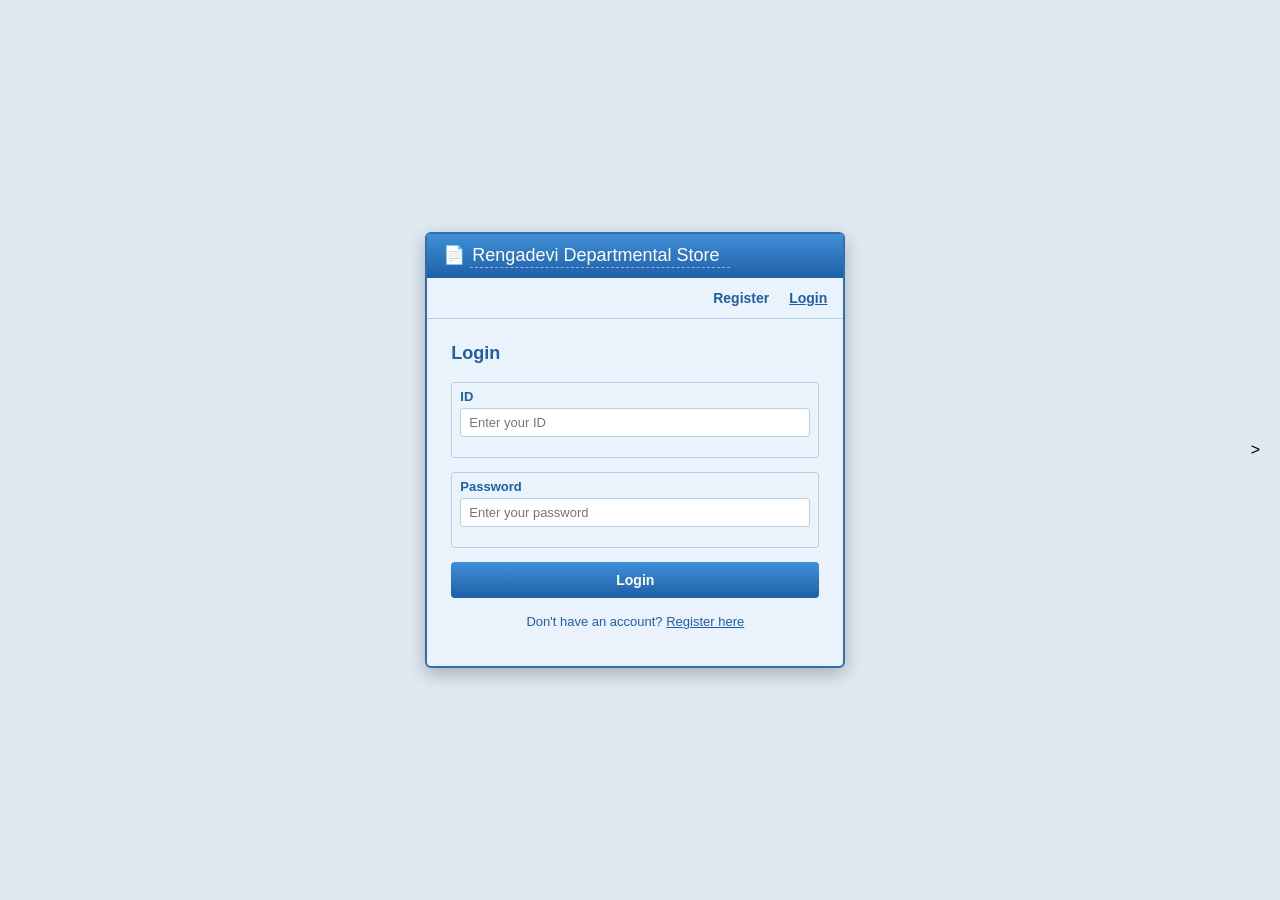
<file: login.html>
<!DOCTYPE html>
<html lang="en">
<head>
<meta charset="UTF-8">
<title>Login - Billing System</title>
<link rel="stylesheet" href="style.css">
<style>
  body {
    display: flex;
    align-items: center;
    justify-content: center;
    min-height: 100vh;
  }
  .auth-window {
    max-width: 420px;
    width: 100%;
  }
  .auth-tabs {
    display: flex;
    justify-content: flex-end;
    gap: 20px;
    padding: 12px 16px;
    background: #eaf2fb;
    border-bottom: 1px solid #b9cfe6;
  }
  .auth-tabs a {
    color: #1f5fa8;
    text-decoration: none;
    font-weight: 600;
    font-size: 14px;
  }
  .auth-tabs a.active { text-decoration: underline; }
  .auth-body { padding: 24px; }
  .auth-body h2 {
    color: #1f5fa8;
    margin-top: 0;
    margin-bottom: 18px;
    font-size: 18px;
  }
  .auth-body label {
    font-size: 13px;
    color: #1f5fa8;
    font-weight: 600;
    display: block;
    margin-bottom: 4px;
  }
  .auth-body .field { margin-bottom: 14px; }
  .auth-error {
    background: #fdecea;
    border: 1px solid #f5c2c0;
    color: #c0392b;
    padding: 8px 10px;
    border-radius: 4px;
    font-size: 13px;
    margin-bottom: 14px;
    display: none;
  }
  .auth-submit {
    width: 100%;
    padding: 10px;
    background: linear-gradient(#3f8fd8, #1f5fa8);
    color: #fff;
    border: none;
    border-radius: 4px;
    font-size: 14px;
    font-weight: 600;
    cursor: pointer;
  }
  .auth-submit:hover { opacity: 0.9; }
</style>
</head>
<body>

<div class="window auth-window">
  <div class="titlebar">
    <span>📄 <input class="name-edit" id="storeNameDisplay" value="Rengadevi Departmental Store"></span>
  </div>

  <div class="auth-tabs">
    <a href="register.html">Register</a>
    <a href="login.html" class="active">Login</a>
  </div>

  <div class="auth-body">
    <h2>Login</h2>
    <div class="auth-error" id="errorBox"></div>

    <div class="field">
      <label>ID</label>
      <input class="field" id="username" placeholder="Enter your ID">
    </div>
    <div class="field">
      <label>Password</label>
      <input class="field" id="password" type="password" placeholder="Enter your password">
    </div>

    <button class="auth-submit" onclick="doLogin()">Login</button>

    <p style="text-align:center; margin-top:16px; font-size:13px; color:#1f5fa8;">
      Don't have an account? <a href="register.html" style="color:#1f5fa8;">Register here</a>
    </p>
  </div>
</div>

<script>
const API_BASE = '/api';

async function doLogin() {
  const username = document.getElementById('username').value.trim();
  const password = document.getElementById('password').value;
  const errorBox = document.getElementById('errorBox');
  errorBox.style.display = 'none';

  if (!username || !password) {
    errorBox.textContent = 'Please enter both ID and password.';
    errorBox.style.display = 'block';
    return;
  }

  try {
    const res = await fetch(API_BASE + '/login', {
      method: 'POST',
      headers: { 'Content-Type': 'application/json' },
      credentials: 'include',
      body: JSON.stringify({ username: username, password: password }),
    });
    const data = await res.json();

    if (!res.ok) {
      errorBox.textContent = data.error || 'Login failed.';
      errorBox.style.display = 'block';
      return;
    }

    window.location.href = 'index.html';
  } catch (err) {
    errorBox.textContent = 'Could not reach backend server. Make sure the Flask server is running';
    errorBox.style.display = 'block';
  }
}

document.getElementById('password').addEventListener('keydown', (e) => {
  if (e.key === 'Enter') doLogin();
});
</script>

</body>
</html>>
</file>
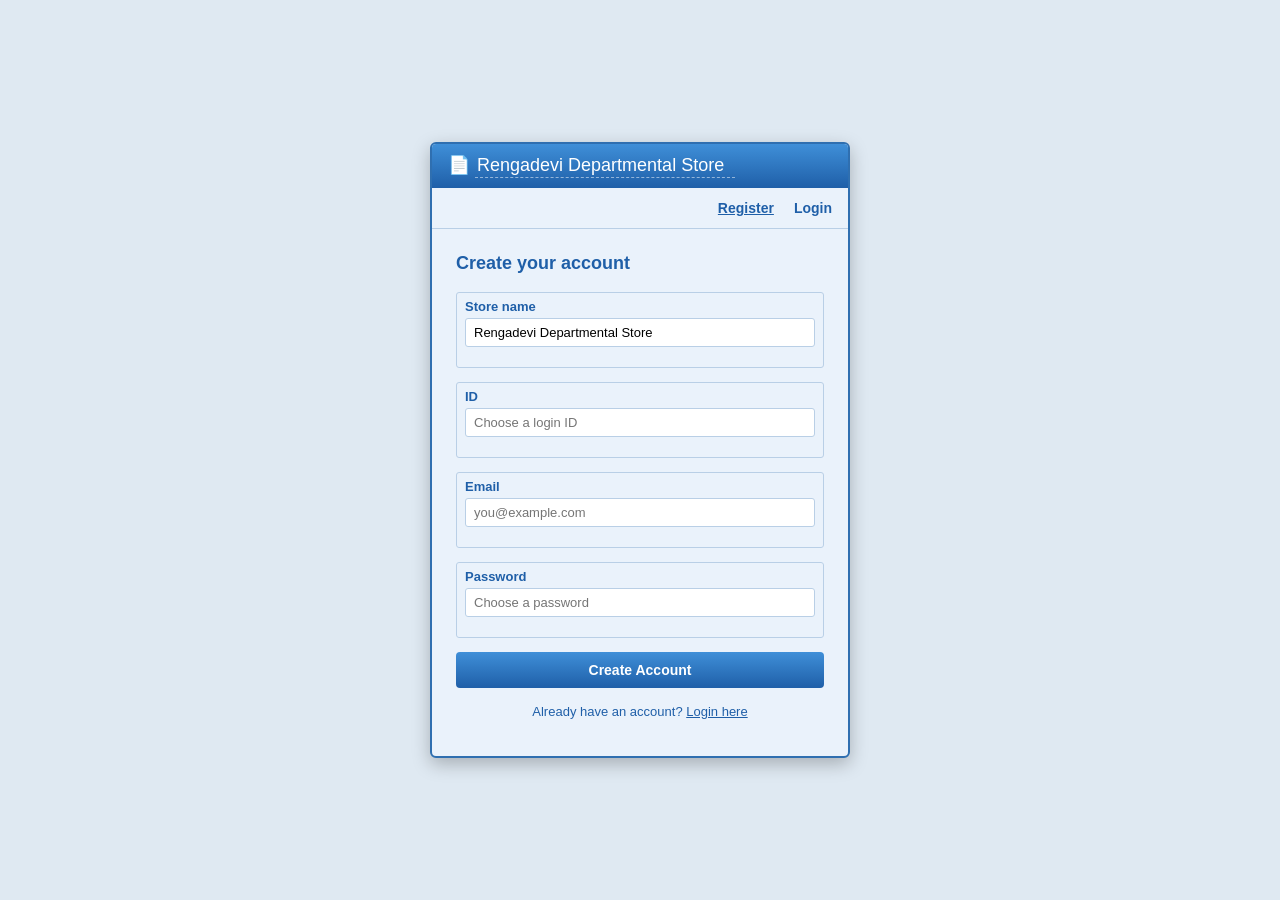
<file: register.html>
<!DOCTYPE html>
<html lang="en">
<head>
<meta charset="UTF-8">
<title>Register - Billing System</title>
<link rel="stylesheet" href="style.css">
<style>
  body {
    display: flex;
    align-items: center;
    justify-content: center;
    min-height: 100vh;
  }
  .auth-window {
    max-width: 420px;
    width: 100%;
  }
  .auth-tabs {
    display: flex;
    justify-content: flex-end;
    gap: 20px;
    padding: 12px 16px;
    background: #eaf2fb;
    border-bottom: 1px solid #b9cfe6;
  }
  .auth-tabs a {
    color: #1f5fa8;
    text-decoration: none;
    font-weight: 600;
    font-size: 14px;
  }
  .auth-tabs a.active { text-decoration: underline; }
  .auth-body { padding: 24px; }
  .auth-body h2 {
    color: #1f5fa8;
    margin-top: 0;
    margin-bottom: 18px;
    font-size: 18px;
  }
  .auth-body label {
    font-size: 13px;
    color: #1f5fa8;
    font-weight: 600;
    display: block;
    margin-bottom: 4px;
  }
  .auth-body .field { margin-bottom: 14px; }
  .auth-error {
    background: #fdecea;
    border: 1px solid #f5c2c0;
    color: #c0392b;
    padding: 8px 10px;
    border-radius: 4px;
    font-size: 13px;
    margin-bottom: 14px;
    display: none;
  }
  .auth-submit {
    width: 100%;
    padding: 10px;
    background: linear-gradient(#3f8fd8, #1f5fa8);
    color: #fff;
    border: none;
    border-radius: 4px;
    font-size: 14px;
    font-weight: 600;
    cursor: pointer;
  }
  .auth-submit:hover { opacity: 0.9; }
</style>
</head>
<body>

<div class="window auth-window">
  <div class="titlebar">
    <span>📄 <input class="name-edit" id="storeNameDisplay" value="Rengadevi Departmental Store"></span>
  </div>

  <div class="auth-tabs">
    <a href="register.html" class="active">Register</a>
    <a href="login.html">Login</a>
  </div>

  <div class="auth-body">
    <h2>Create your account</h2>
    <div class="auth-error" id="errorBox"></div>

    <div class="field">
      <label>Store name</label>
      <input class="field" id="storeName" placeholder="e.g. Rengadevi Departmental Store">
    </div>
    <div class="field">
      <label>ID</label>
      <input class="field" id="username" placeholder="Choose a login ID">
    </div>
    <div class="field">
      <label>Email</label>
      <input class="field" id="email" type="email" placeholder="you@example.com">
    </div>
    <div class="field">
      <label>Password</label>
      <input class="field" id="password" type="password" placeholder="Choose a password">
    </div>

    <button class="auth-submit" onclick="doRegister()">Create Account</button>

    <p style="text-align:center; margin-top:16px; font-size:13px; color:#1f5fa8;">
      Already have an account? <a href="login.html" style="color:#1f5fa8;">Login here</a>
    </p>
  </div>
</div>

<script>
const API_BASE = '/api';

document.getElementById('storeNameDisplay').addEventListener('input', () => {
  document.getElementById('storeName').value = document.getElementById('storeNameDisplay').value;
});
document.getElementById('storeName').value = document.getElementById('storeNameDisplay').value;

async function doRegister() {
  const storeName = document.getElementById('storeName').value.trim();
  const username = document.getElementById('username').value.trim();
  const password = document.getElementById('password').value;
  const email = document.getElementById('email').value.trim();
  const errorBox = document.getElementById('errorBox');
  errorBox.style.display = 'none';

  if (!storeName || !username || !password) {
    errorBox.textContent = 'Store name, ID and password are required.';
    errorBox.style.display = 'block';
    return;
  }

  try {
    const res = await fetch(API_BASE + '/register', {
      method: 'POST',
      headers: { 'Content-Type': 'application/json' },
      credentials: 'include',
      body: JSON.stringify({
        store_name: storeName,
        username: username,
        password: password,
        email: email,
      }),
    });
    const data = await res.json();

    if (!res.ok) {
      errorBox.textContent = data.error || 'Registration failed.';
      errorBox.style.display = 'block';
      return;
    }

    window.location.href = 'index.html';
  } catch (err) {
    errorBox.textContent = 'Could not reach backend server. Make sure the Flask server is running';
    errorBox.style.display = 'block';
  }
}
</script>

</body>
</html>
</file>
<file: style.css>
* { box-sizing: border-box; }
body {
  font-family: "Segoe UI", Tahoma, Arial, sans-serif;
  background: #dfe9f2;
  margin: 0;
  padding: 20px;
}
.window {
  max-width: 1500px;
  margin: 0 auto;
  background: #eaf2fb;
  border: 2px solid #2f6fb0;
  border-radius: 6px;
  box-shadow: 0 6px 18px rgba(0,0,0,0.25);
  overflow: hidden;
}
.titlebar {
  background: linear-gradient(#3f8fd8, #1f5fa8);
  color: #fff;
  padding: 10px 16px;
  font-size: 18px;
  display: flex;
  align-items: center;
  justify-content: space-between;
}
.titlebar .name-edit {
  background: transparent;
  border: none;
  color: #fff;
  font-size: 18px;
  font-family: inherit;
  outline: none;
  border-bottom: 1px dashed rgba(255,255,255,0.5);
  width: 260px;
}
.titlebar .close-btn {
  background: #d9432b;
  border: 1px solid #a92c1a;
  color: #fff;
  width: 26px; height: 26px;
  border-radius: 3px;
  cursor: pointer;
  font-weight: bold;
}

.top-row {
  display: grid;
  grid-template-columns: 1fr 1fr 1fr;
  gap: 12px;
  padding: 14px;
}
.panel {
  background: #fff;
  border: 1px solid #b9cfe6;
  border-radius: 6px;
  padding: 10px;
}
.panel h3 {
  margin: 0 0 8px 0;
  color: #1f5fa8;
  font-size: 14px;
  display: flex;
  justify-content: space-between;
  align-items: center;
}
.btn {
  background: linear-gradient(#fdfdfd, #e4ecf5);
  border: 1px solid #9db6d4;
  border-radius: 4px;
  padding: 6px 10px;
  cursor: pointer;
  font-size: 12px;
  color: #1f5fa8;
  display: inline-flex;
  align-items: center;
  gap: 6px;
}
.btn:hover { background: #dcebfb; }
.btn:disabled { opacity: 0.5; cursor: not-allowed; }
.field {
  width: 100%;
  padding: 6px 8px;
  border: 1px solid #b9cfe6;
  border-radius: 3px;
  font-size: 13px;
  margin-bottom: 6px;
}
textarea.field { resize: vertical; min-height: 70px; font-family: inherit; }
.id-line { font-size: 12px; color: #1f5fa8; margin-bottom: 6px; }

.invoice-panel h3 { justify-content: flex-start; font-size: 20px; color: #1f5fa8; }
.invoice-row {
  display: grid;
  grid-template-columns: 90px 1fr;
  align-items: center;
  gap: 8px;
  margin-bottom: 6px;
}
.invoice-row label { font-size: 13px; color: #1f5fa8; font-weight: 600; }

.email-row {
  display: flex;
  align-items: center;
  gap: 10px;
  padding: 0 14px 10px 14px;
}
.email-row label { color: #1f5fa8; font-weight: 600; font-size: 13px; white-space: nowrap; }
.email-row .field { margin-bottom: 0; }

.toolbar {
  display: flex;
  align-items: center;
  gap: 8px;
  padding: 6px 14px;
  flex-wrap: wrap;
}
.toolbar .count {
  background: #fff;
  border: 1px solid #b9cfe6;
  padding: 6px 10px;
  border-radius: 4px;
  color: #1f5fa8;
  font-weight: 600;
  font-size: 13px;
}

table.items {
  width: calc(100% - 28px);
  margin: 0 14px;
  border-collapse: collapse;
  background: #fff;
  border: 1px solid #b9cfe6;
  font-size: 13px;
}
table.items th {
  background: #eaf2fb;
  color: #1f5fa8;
  border: 1px solid #d3e2f2;
  padding: 8px 6px;
  text-align: left;
}
table.items td {
  border: 1px solid #e3ecf7;
  padding: 4px 6px;
}
table.items tr.selected td { background: #cfe4fb; }
table.items input {
  width: 100%;
  border: none;
  background: transparent;
  font-size: 13px;
  padding: 4px 2px;
}
table.items input:focus { background: #fff9d6; outline: 1px solid #f0d060; }
table.items td.num { text-align: right; }
table.items td.line-total { text-align: right; font-weight: 600; color: #1f5fa8; }
table.items td.row-num { width: 26px; text-align: center; color: #6a86a8; background: #f4f8fc; }

.tabs-and-totals {
  display: grid;
  grid-template-columns: 2fr 1fr;
  gap: 14px;
  padding: 14px;
}
.tabs {
  background: #fff;
  border: 1px solid #b9cfe6;
  border-radius: 6px;
  overflow: hidden;
}
.tab-heads {
  display: flex;
  flex-wrap: wrap;
  background: #eaf2fb;
  border-bottom: 1px solid #b9cfe6;
}
.tab-heads button {
  border: none;
  background: transparent;
  padding: 10px 14px;
  cursor: pointer;
  font-size: 13px;
  color: #1f5fa8;
}
.tab-heads button.active {
  background: #fff;
  font-weight: 700;
  border-bottom: 2px solid #1f5fa8;
}
.tab-body { padding: 14px; min-height: 220px; }
.tab-body .status-row { display: flex; gap: 24px; margin-bottom: 14px; flex-wrap: wrap; }
.tab-body .status-row div { flex: 1; min-width: 160px; }
.tab-body label { font-size: 13px; color: #1f5fa8; font-weight: 600; display: block; margin-bottom: 4px; }
.tab-body .actions { display: flex; gap: 10px; margin-top: 10px; }
.tab-body textarea { width: 100%; min-height: 160px; }

.totals {
  background: #fff;
  border: 1px solid #b9cfe6;
  border-radius: 6px;
  padding: 14px;
}
.totals .row {
  display: grid;
  grid-template-columns: 1fr 100px;
  align-items: center;
  gap: 8px;
  margin-bottom: 8px;
}
.totals .row label { font-size: 13px; color: #1f5fa8; font-weight: 600; }
.totals .row.pct-row { grid-template-columns: 1fr 70px 26px; }
.totals input, .totals select {
  padding: 6px 8px;
  border: 1px solid #b9cfe6;
  border-radius: 3px;
  font-size: 13px;
  text-align: right;
}
.totals .readout {
  background: #f5efd8;
  border: 1px solid #e0d6a8;
  padding: 6px 8px;
  border-radius: 3px;
  text-align: right;
  font-weight: 600;
}
.totals .big { font-size: 15px; }
.totals .due { color: #c0392b; font-size: 16px; font-weight: 700; }

.bottom-bar {
  display: flex;
  gap: 10px;
  padding: 14px;
  border-top: 1px solid #b9cfe6;
  background: #eaf2fb;
  flex-wrap: wrap;
}
.bottom-bar .btn { padding: 8px 16px; font-size: 13px; }
.bottom-bar .save { border-color: #4caf50; color: #2e7d32; }
.bottom-bar .close-b { border-color: #d9432b; color: #c0392b; }

@media (max-width: 950px) {
  .top-row { grid-template-columns: 1fr; }
  .tabs-and-totals { grid-template-columns: 1fr; }
}

/* ============ PRINT STYLES ============ */
/* Receipt-style printout: Shop name -> Items table -> Total + Sign.
   Everything else (Sold to, Ship to, Invoice info, tabs, totals
   breakdown, buttons) is hidden while printing. */

.print-only { display: none; }

@media print {
  body { background: #fff; padding: 0; }
  .window { border: none; box-shadow: none; max-width: 100%; }

  .print-only { display: block; }

  .print-header {
    text-align: center;
    padding: 10px 0 16px 0;
    border-bottom: 2px solid #000;
    margin-bottom: 10px;
  }
  .print-header h1 {
    font-size: 22px;
    margin: 0;
    color: #000;
  }

  .print-footer {
    padding: 14px 0;
    border-top: 2px solid #000;
    margin-top: 6px;
  }
  .print-footer p {
    font-size: 15px;
    font-weight: 700;
    margin: 8px 0;
    color: #000;
  }
  .print-footer .sign-line { margin-top: 30px; }

  /* Hide everything except the print header, items table, and print footer */
  .titlebar,
  .top-row,
  .email-row,
  .toolbar,
  .bottom-bar,
  .tabs-and-totals { display: none !important; }

  table.items {
    width: 100%;
    margin: 0;
    border: 1px solid #000;
  }
  table.items th, table.items td { border-color: #000; }
  table.items input { pointer-events: none; border: none !important; background: transparent !important; }
  .row-num { background: transparent !important; }
}
</file>
